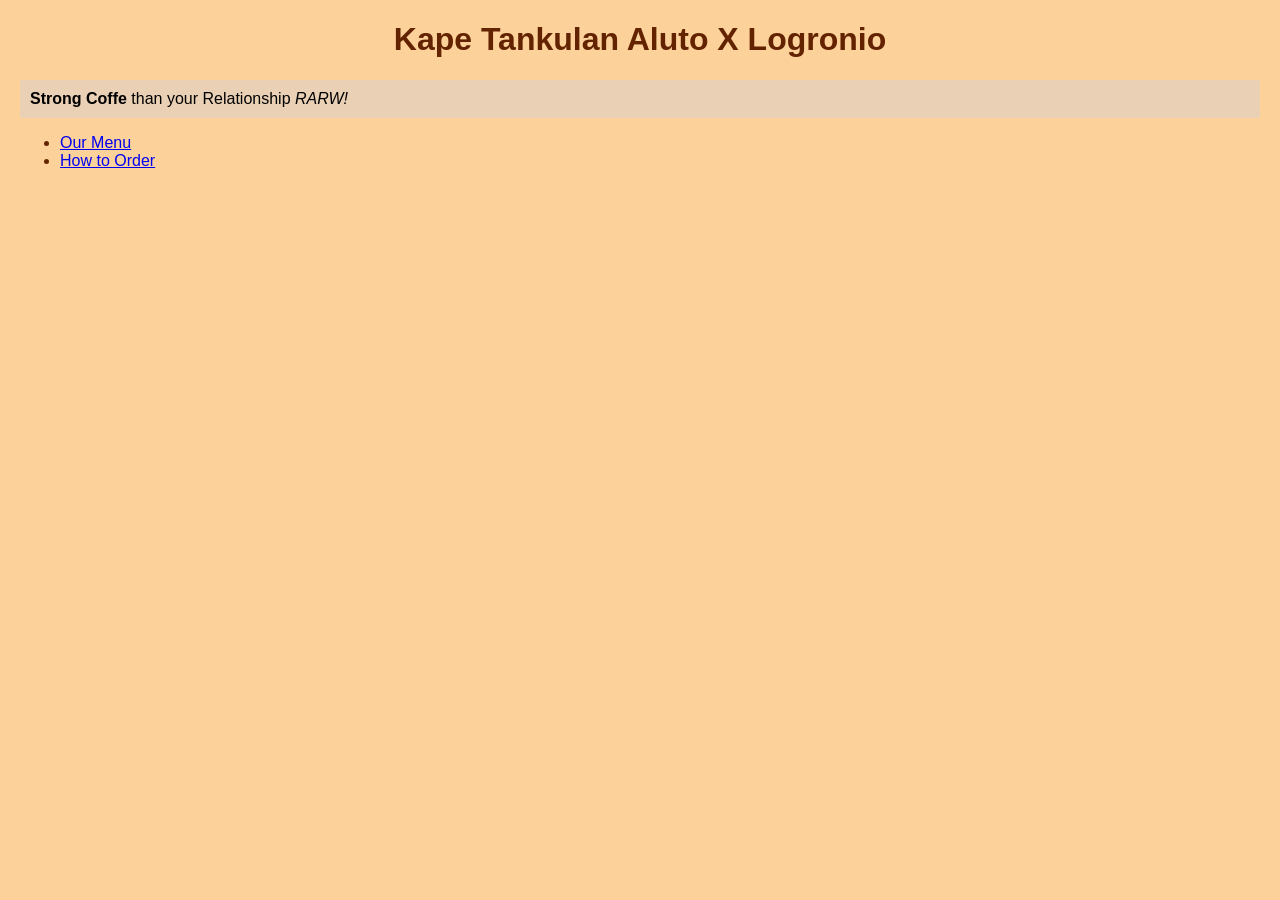
<file: index.html>
<!DOCTYPE html>
<html lang="en">
<head>
    <meta charset="UTF-8">
    <title>Kape Tankulan Logronio</title>
    <link rel="stylesheet" href="styles.css">
</head>
<body>

    <h1>Kape Tankulan Aluto X Logronio</h1>

    <p class="tagline">
        <strong>Strong Coffe</strong> than your Relationship
        <em>RARW!</em>
    </p>

    <ul>
        <li><a href="pages/menu.html">Our Menu</a></li>
        <li><a href="pages/order.html">How to Order</a></li>
    </ul>

</body>
</html>
</file>
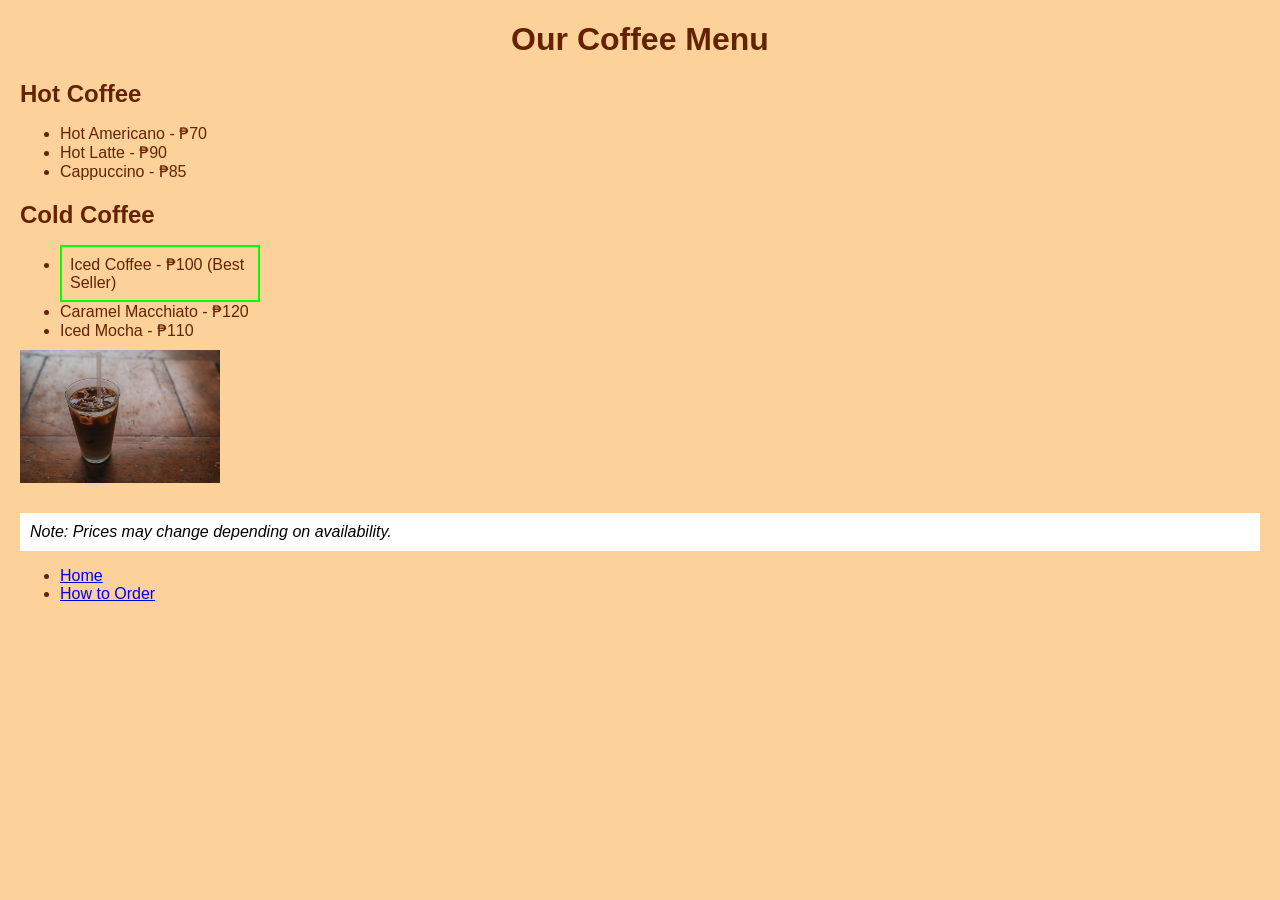
<file: pages/menu.html>
<!DOCTYPE html>
<html lang="en">
<head>
    <meta charset="UTF-8">
    <title>Menu - Kape Tankulan</title>
    <link rel="stylesheet" href="../styles.css">
</head>
<body>

    <h1>Our Coffee Menu</h1>

    <h2>Hot Coffee</h2>
    <ul>
        <li>Hot Americano - ₱70</li>
        <li>Hot Latte - ₱90</li>
        <li>Cappuccino - ₱85</li>
    </ul>

    <h2>Cold Coffee</h2>
    <ul>
        <li id="best-seller">Iced Coffee - ₱100 (Best Seller)</li>
        <li>Caramel Macchiato - ₱120</li>
        <li>Iced Mocha - ₱110</li>
    </ul>

    <img src="../pages/images/seungmin-yoon-0ix19Sp9K7g-unsplash.jpg"
         alt="A delicious glass of iced coffee">

    <p class="note">
        Note: Prices may change depending on availability.
    </p>

    <ul>
        <li><a href="../index.html">Home</a></li>
        <li><a href="order.html">How to Order</a></li>
    </ul>

</body>
</html>
</file>
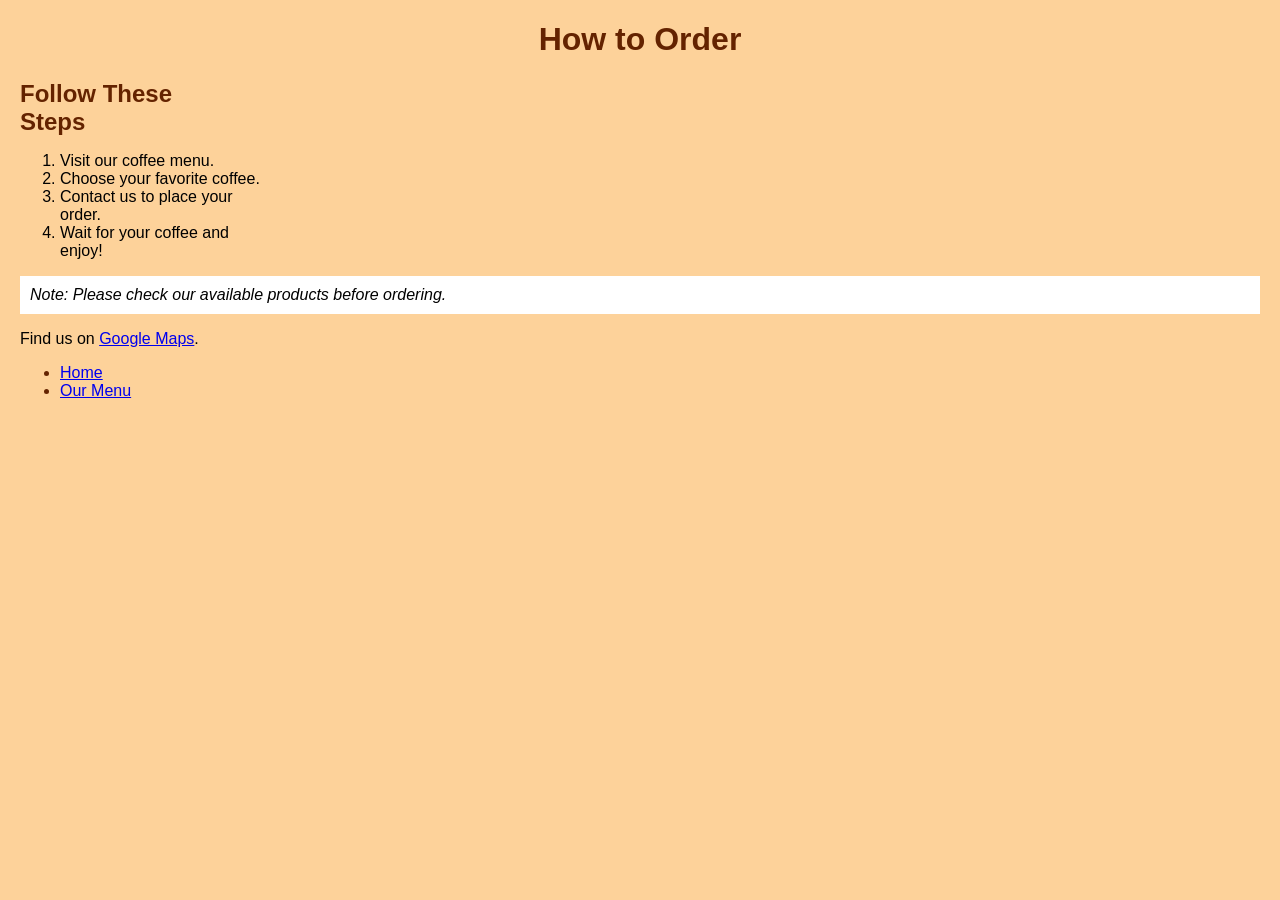
<file: pages/order.html>
<!DOCTYPE html>
<html lang="en">
<head>
    <meta charset="UTF-8">
    <title>How to Order - Kape Tankulan</title>
    <link rel="stylesheet" href="../styles.css">
</head>
<body>

    <h1>How to Order</h1>

    <h2>Follow These Steps</h2>

    <ol>
        <li>Visit our coffee menu.</li>
        <li>Choose your favorite coffee.</li>
        <li>Contact us to place your order.</li>
        <li>Wait for your coffee and enjoy!</li>
    </ol>

    <p class="note">
        Note: Please check our available products before ordering.
    </p>

    <p>
        Find us on
        <a href="https://maps.app.goo.gl/jhk9kQyLz6kRBcWFA"
           target="_blank"
           rel="noopener noreferrer">Google Maps</a>.
    </p>

    <ul>
        <li><a href="../index.html">Home</a></li>
        <li><a href="menu.html">Our Menu</a></li>
    </ul>

</body>
</html>
</file>
<file: styles.css>
body {
    font-family: Arial;
    color: #000000;
    background-color: #fdd29a;
    margin: 20px;
}

h1, h2, ul {
    color: #642300;
}

h1 {
    text-align: center;
}

.tagline {
    background-color: #ead1b5;
    padding: 10px;
}

.note {
    background-color: #fff;
    padding: 10px;
    font-style: italic;
}

#best-seller {
    border: 2px solid rgb(0, 255, 0);
    padding: 8px;
}



h2, ul, ol, img {
    margin-bottom: 10px;
    width: 200px;
    
}
</file>
